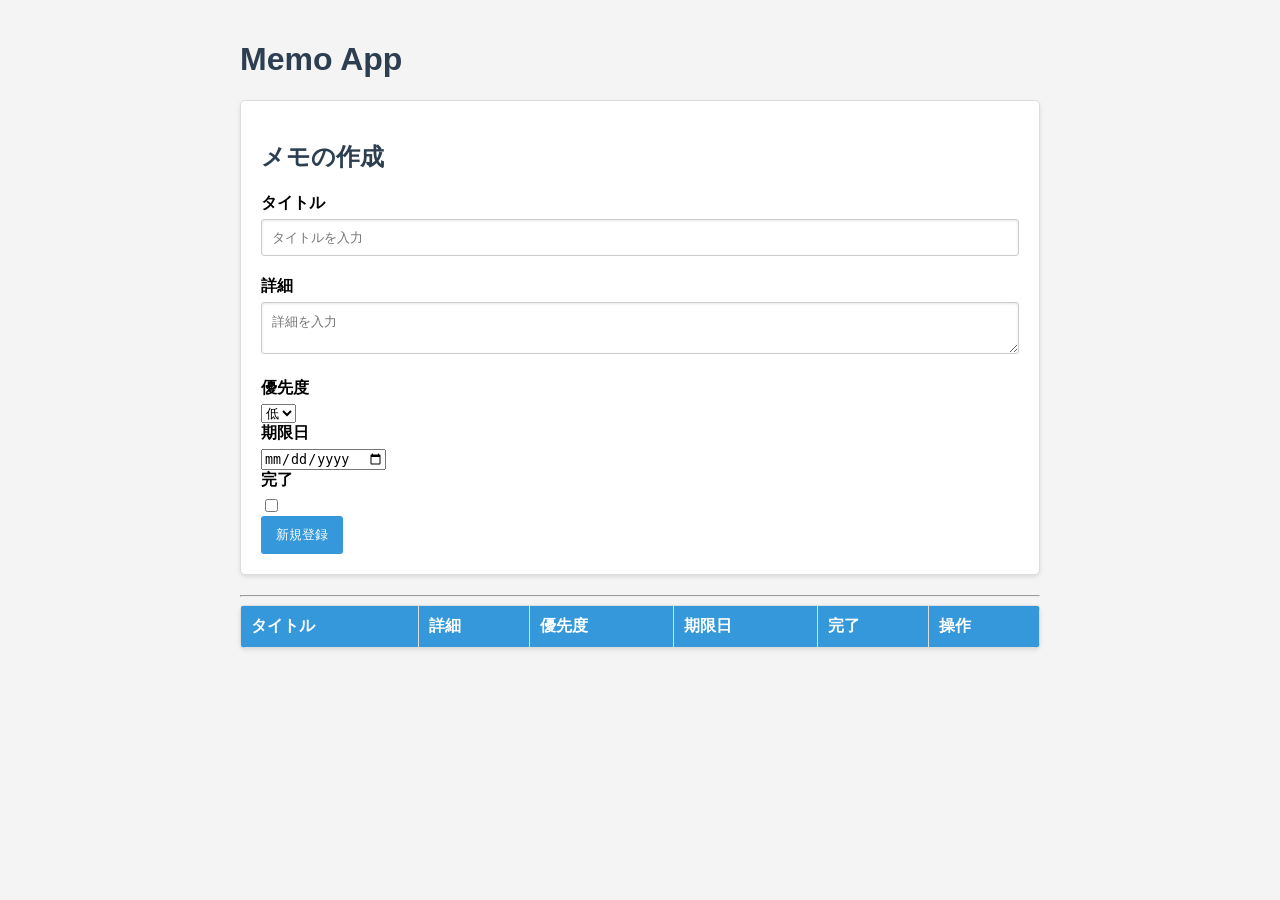
<file: frontapp/index.html>
<!DOCTYPE html>
<html lang="en">
<head>
    <meta charset="UTF-8">
    <!-- ビューポートの設定: スケーラブルなデザインを実現するための基本設定 -->
    <meta name="viewport" content="width=device-width, initial-scale=1.0">
    <title>Memo App</title>
    <!-- 外部CSSファイルのリンク -->
    <link rel="stylesheet" href="styles.css">
</head>
<body>
    <!-- アプリケーションのタイトル -->
    <h1>Memo App</h1>
    <!-- メモ作成フォームのコンテナ -->
    <div class="form-container">
        <h2 id="formTitle">メモの作成</h2>
        <form id="createMemoForm">
            <div>
                <!-- タイトル入力フィールド -->
                <label for="title">タイトル</label>
                <input type="text" id="title" placeholder="タイトルを入力" required />
            </div>
            <div>
                <!-- 詳細入力フィールド -->
                <label for="description">詳細</label>
                <textarea id="description" placeholder="詳細を入力"></textarea>
            </div>
            <!-- ▽▽▽ 追加 ▽▽▽ -->
            <div>
                <label for="priority">優先度</label>
                <select id="priority">
                    <option value="低">低</option>
                    <option value="中">中</option>
                    <option value="高">高</option>
                </select>
            </div>
            <div>
                <label for="due_date">期限日</label>
                <input type="date" id="due_date">
            </div>
            <div>
                <label for="is_completed">完了</label>
                <input type="checkbox" id="is_completed">
            </div>
            <!-- △△△ 追加 △△△ -->
            <div class="button-container">
                <!-- メモ新規登録ボタン -->
                <button type="submit">新規登録</button>
                <!-- 更新ボタン（初期状態では非表示） -->
                <button type="button" id="updateButton" style="display: none;">更新実行</button>
            </div>
        </form>
    </div>
    <!-- 区切り線 -->
    <hr>
    <!-- メモの一覧を表示するテーブル -->
    <table id="memos">
        <thead>
            <tr>
                <th>タイトル</th>
                <th>詳細</th>
                <!-- ▽▽▽ 追加 ▽▽▽ -->
                <th>優先度</th>
                <th>期限日</th>
                <th>完了</th>
                <th>操作</th>
                <!-- △△△ 追加 △△△ -->
            </tr>
        </thead>
        <tbody>
            <!-- JavaScriptによってメモの一覧がここに挿入される -->
        </tbody>
    </table>
    <!-- JavaScriptファイルのリンク -->
    <script src="app.js"></script>
</body>
</html>
</file>
<file: frontapp/styles.css>
/* ベース設定: 全体に適用されるスタイル */
body {
    /* 使用するフォントファミリー */
    font-family: "Segoe UI", Tahoma, Geneva, Verdana, sans-serif;
    /* 中央揃えにするためのマージン */
    margin: 0 auto;
    /* 全体のコンテンツの最大幅 */
    max-width: 800px;
    /* 全体のパディング */
    padding: 20px;
    /* 背景色 */
    background-color: #f4f4f4;
}

/* 見出しのスタイル */
h1, h2 {
    /* 見出しのテキスト色 */
    color: #2c3e50;
}

/* フォームコンテナのスタイル */
.form-container {
    /* 背景色 */
    background-color: #ffffff;
    /* 境界線 */
    border: 1px solid #dddddd;
    /* 下マージン */
    margin-bottom: 20px;
    /* 内部パディング */
    padding: 20px;
    /* 影 */
    box-shadow: 0 2px 4px rgba(0, 0, 0, 0.1);
    /* 角の丸み */
    border-radius: 5px;
}

/* ラベルのスタイル */
label {
    /* ブロック要素として表示 */
    display: block;
    /* 下マージン */
    margin-bottom: 5px;
    /* 太字 */
    font-weight: bold;
}

/* 入力項目のスタイル */
input[type="text"], textarea {
    /* 境界線 */
    border: 1px solid #cccccc;
    /* 下マージン */
    margin-bottom: 20px;
    /* 内部パディング */
    padding: 10px;
    /* 全幅から境界線とパディングを差し引いた幅 */
    width: calc(100% - 22px);
    /* 角の丸み */
    border-radius: 3px;
    /* 内側に影 */
    box-shadow: inset 0 1px 3px rgba(0, 0, 0, 0.1);
}

/* =====【テーブル】===== */
/* テーブルのスタイル */
table {
    /* セルの境界線を一つに */
    border-collapse: collapse;
    /* 幅 */
    width: 100%;
    /* 背景色 */
    background-color: #ffffff;
    /* 影 */
    box-shadow: 0 2px 4px rgba(0, 0, 0, 0.1);
    /* 角の丸み */
    border-radius: 5px;
    /* 内部の要素がはみ出さないように */
    overflow: hidden;
}
/* テーブルヘッダーとセルのスタイル */
th, td {
    /* 境界線 */
    border: 1px solid #dddddd;
    /* パディング */
    padding: 10px;
    /* テキストの配置 */
    text-align: left;
}
/* テーブルヘッダーのスタイル */
th {
    /* 背景色 */
    background-color: #3498db;
    /* テキスト色 */
    color: white;
}

/* =====【ボタン】===== */
/* ボタンのスタイル */
button {
    /* 背景色 */
    background-color: #3498db;
    /* 境界線なし */
    border: none;
    /* テキスト色 */
    color: white;
    /* ホバー時のカーソル */
    cursor: pointer;
    /* パディング */
    padding: 10px 15px;
    /* 右マージン */
    margin-right: 10px;
    /* 角の丸み */
    border-radius: 3px;
    /* 背景色変更のアニメーション */
    transition: background-color 0.3s ease;
}
button:hover {
    /* ホバー時の背景色 */
    background-color: #055b93;
}

/* 更新実行ボタンのスタイル */
#updateButton {
    /* 背景色 */
    background-color: rgb(12, 185, 12);
}
#updateButton:hover {
    /* ホバー時の背景色 */
    background-color: #218838;
}

/* 編集ボタンのスタイル */
.edit {
    /* 背景色 */
    background-color: #f7c705cf;
}
.edit:hover {
    /* ホバー時の背景色 */
    background-color: #b79407df;
}

/* 削除ボタンのスタイル */
.delete {
    /* 背景色 */
    background-color: #e8210b;
}
.delete:hover {
    /* ホバー時の背景色 */
    background-color: #a53005df;
}

/* 編集・削除ボタンのスタイル */
.edit, .delete {
    /* パディング */
    padding: 5px 10px;
    /* テキスト色 */
    color: white;
    /* テキストの下線を消す */
    text-decoration: none;
    /* 角の丸み */
    border-radius: 3px;
}
</file>
